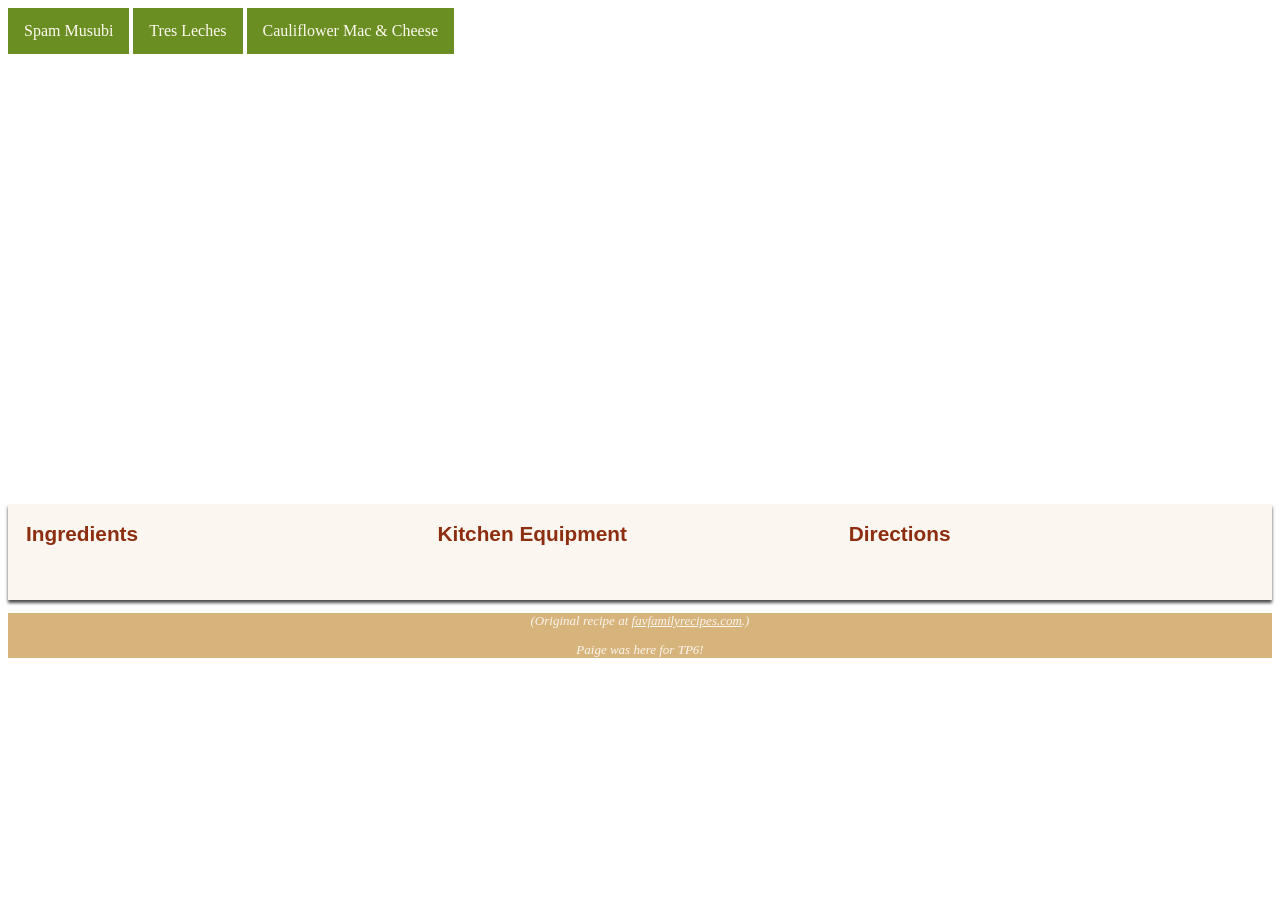
<file: index.html>
<!DOCTYPE html>
<html>

	<head>

		<!-- meta tags and title -->
		<meta charset="UTF-8">
		<meta name="viewport" content="width=device-width, initial-scale=1.0">
		<title>Spam Musubi Recipe</title>

		<!-- external and on-page CSS goes here -->
		<link rel="stylesheet" href="styles.css" media="all">
		<style>
			/* on-page CSS, if any, goes here */
		</style>

		<!-- external and on-page JavaScript goes here -->
		<script type="text/javascript" src="scripts.js" defer></script>
		<script>
			// on-page JavaScript, if any, goes here
		</script>

	</head>

	<body>
    <div id="nav">
      <a id="recipe1" href="#">Spam Musubi</a>
      <a id="recipe2" href="#">Tres Leches</a>
      <a id="recipe3" href="#">Cauliflower Mac & Cheese</a>
    </div>
    
    <div id="titlebanner">
      <h1></h1>
    </div>

    <div id="contributedby"></div>

    <div id="recipecolumns">

      <div id="ingredients">
        <h4>Ingredients</h4>
        <ul class="dontshow">
        </ul>
      </div>

      <div id="equipment">
        <h4>Kitchen Equipment</h4>
        <ul class="dontshow">
        </ul>
      </div>

      <div id="directions">
        <h4>Directions</h4>
        <ol class="dontshow">
        </ol>
      </div>

    </div>
    <p class="copyright" id="footer">(Original recipe at <a href="https://www.favfamilyrecipes.com/musubi/">favfamilyrecipes.com</a>.)</p>

	</body>

</html>
</file>
<file: styles.css>
h1 {
  font-family: Georgia;
  color: MidnightBlue;
}

h4 {
  margin-bottom: 5px;
  font-size = 20px;
  font-family: Georgia;
  color: #8c2e0f;
}

#contributedby {
  font-family: Georgia;
  font-size: 14px;
  display: block;
  width: 100%;
}

#nav a {
  display: inline-block;
  text-align: center;
  background-color: OliveDrab;
  color: FloralWhite;
  white-space: nowrap;
  margin-top: 0;
  text-decoration: none;
  padding: 14px 16px;
}

#nav a:hover {
  background-color: FloralWhite;
  color: OliveDrab;
}

ul, ol {
  margin-top: 0;
}

ul.dontshow,
ol.dontshow {
  display: none;
}

li {
  font-family: Georgia;
}

.copyright {
  font-family: Arial;
  font-size: 9px;
  font-style: italic;
  color: #fbf6f0;
}

#important {
  font-weight: bold;
  color: OliveDrab;
}

#titlebanner {
  position: relative;
  width: 100%;
  height: 50vh;
  background-image: none; /* url(https://www.spam.com/wp-content/uploads/2019/09/image-recipe_spam-musubi-1000x500.jpg); */
  background-size: cover;
  background-position: center center;
}

#titlebanner h1 {
  font-family: "Impact", sans-serif;
  color: White;
  font-size: 500%;
  padding: 0;
  margin: 0 0 2vw 2vw;
  position: absolute;
  bottom: 0;
  left: 0;
  text-shadow: 0px 8px 8px #000000;
  line-height: 80%;
}

#recipecolumns {
  padding: 2vh;
  display: flex;
  justify-content: space-between;
  background-color: #fbf6f0;
  padding-bottom: 6vh;
  box-shadow: 0px 3px 3px rgba(0,0,0,0.7);
}

#recipecolumns div#ingredients { flex-basis: 33%; }
#recipecolumns div#equipment { flex-basis: 33%; }
#recipecolumns div#directions { flex-basis: 33%; }

#recipecolumns h4 {
  font-family: "Impact", sans-serif;
  test-transform: uppercase;
  font-size: 130%;
  margin: 0;
}

#contributedby {
  
}

#footer, 
#footer a {
  text-align: center;
  color: #fbf6f0;
  background-color: #d7b47c;
  font-family: "Georgia";
  font-size: 13px;
}

@media screen and (orientation: portrait) {
  
  #recipecolumns {
    padding: 1vh 2vh 2vh 2vh;
    display: block;
  }
  
  #recipecolumns div {
    position: relative;
    margin: 2.5vh 0 5vh 0;
    font-size: 120%;
  }
}

@media screen and (orientation: portrait) and (max-width: 575px) {
  
  #titlebanner {
    height: 90vh;
  }
  
  #titlebanner h1 {
    font-family: "Abril Fatface", serif;
    margin: 0 0 3vh 3vh;
  }
  
  #recipecolumns h4 {
    font-family: "Abril Fatface", serif;
  }
}
</file>
